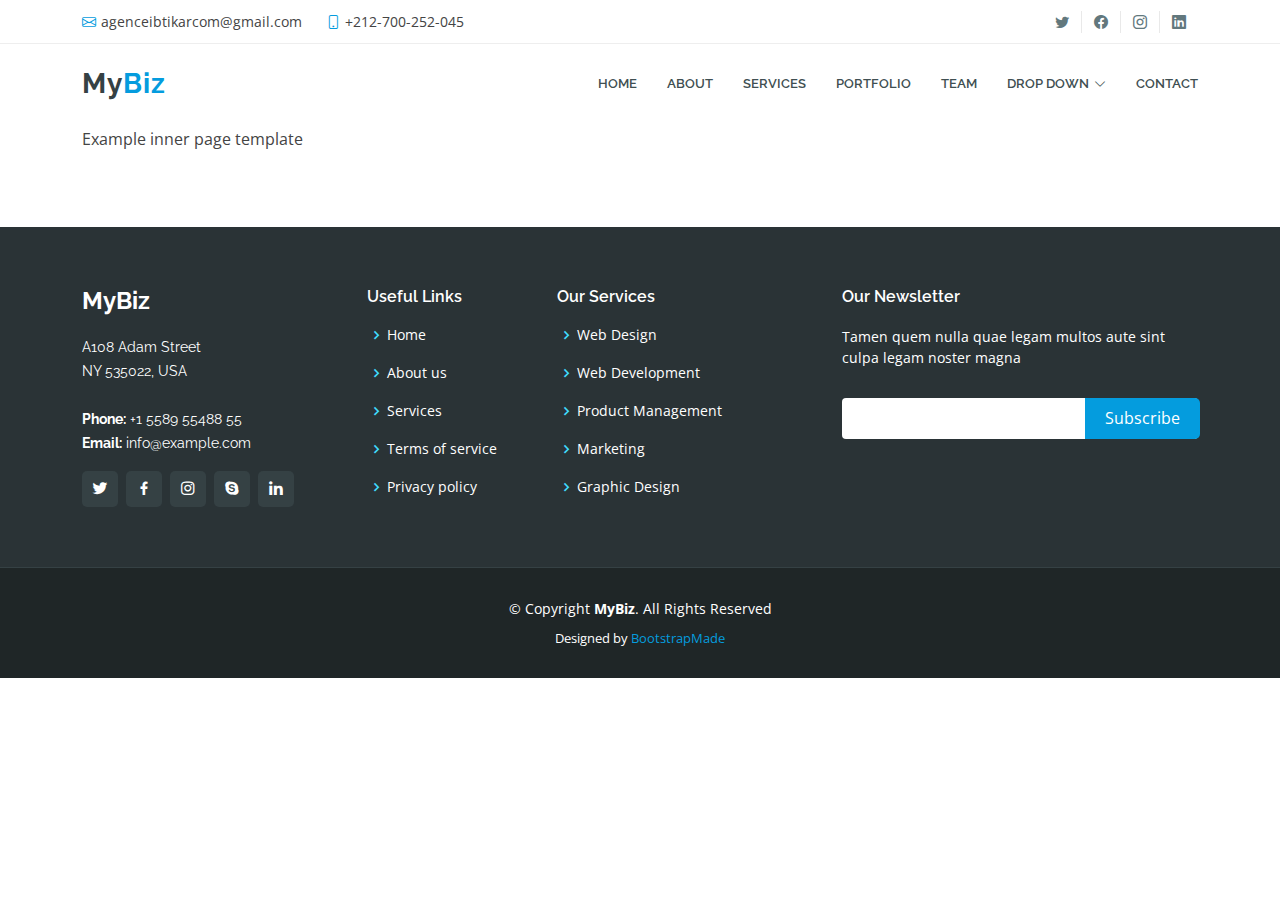
<file: inner-page.html>
<!DOCTYPE html>
<html lang="en">

<head>
  <meta charset="utf-8">
  <meta content="width=device-width, initial-scale=1.0" name="viewport">

  <title>Infographie - Ibtikarcom</title>
  <meta content="" name="description">
  <meta content="" name="keywords">

  <!-- Favicons -->
  <link href="assets/img/favicon.png" rel="icon">
  <link href="assets/img/apple-touch-icon.png" rel="apple-touch-icon">

  <!-- Google Fonts -->
  <link href="https://fonts.googleapis.com/css?family=Open+Sans:300,300i,400,400i,600,600i,700,700i|Raleway:300,300i,400,400i,500,500i,600,600i,700,700i|Poppins:300,300i,400,400i,500,500i,600,600i,700,700i" rel="stylesheet">

  <!-- Vendor CSS Files -->
  <link href="assets/vendor/animate.css/animate.min.css" rel="stylesheet">
  <link href="assets/vendor/bootstrap/css/bootstrap.min.css" rel="stylesheet">
  <link href="assets/vendor/bootstrap-icons/bootstrap-icons.css" rel="stylesheet">
  <link href="assets/vendor/boxicons/css/boxicons.min.css" rel="stylesheet">
  <link href="assets/vendor/glightbox/css/glightbox.min.css" rel="stylesheet">
  <link href="assets/vendor/remixicon/remixicon.css" rel="stylesheet">
  <link href="assets/vendor/swiper/swiper-bundle.min.css" rel="stylesheet">

  <!-- Template Main CSS File -->
  <link href="assets/css/style.css" rel="stylesheet">

  <!-- =======================================================
  * Template Name: MyBiz - v4.7.0
  * Template URL: https://bootstrapmade.com/mybiz-free-business-bootstrap-theme/
  * Author: BootstrapMade.com
  * License: https://bootstrapmade.com/license/
  ======================================================== -->
</head>

<body>

  <!-- ======= Top Bar ======= -->
  <section id="topbar" class="fixed-top d-flex align-items-center">
    <div class="container d-flex justify-content-center justify-content-md-between">
      <div class="contact-info d-flex align-items-center">
        <i class="bi bi-envelope d-flex align-items-center"><a href="mailto:agenceibtikarcom@gmail.com">agenceibtikarcom@gmail.com</a></i>
        <i class="bi bi-phone d-flex align-items-center ms-4"><span>+212-700-252-045</span></i>
      </div>
      <div class="social-links d-none d-md-flex">
        <a href="#" class="twitter"><i class="bi bi-twitter"></i></a>
        <a href="#" class="facebook"><i class="bi bi-facebook"></i></a>
        <a href="#" class="instagram"><i class="bi bi-instagram"></i></a>
        <a href="#" class="linkedin"><i class="bi bi-linkedin"></i></i></a>
      </div>
    </div>
  </section>

  <!-- ======= Header ======= -->
  <header id="header" class="fixed-top d-flex align-items-center">
    <div class="container d-flex align-items-center justify-content-between">

      <div class="logo">
        <h1><a href="index.html">My<span>Biz</span></a></h1>
        <!-- Uncomment below if you prefer to use an image logo -->
        <!-- <a href="index.html"><img src="assets/img/logo.png" alt="" class="img-fluid"></a>-->
      </div>

      <nav id="navbar" class="navbar">
        <ul>
          <li><a class="nav-link scrollto " href="#hero">Home</a></li>
          <li><a class="nav-link scrollto" href="#about">About</a></li>
          <li><a class="nav-link scrollto" href="#services">Services</a></li>
          <li><a class="nav-link scrollto " href="#portfolio">Portfolio</a></li>
          <li><a class="nav-link scrollto" href="#team">Team</a></li>
          <li class="dropdown"><a href="#"><span>Drop Down</span> <i class="bi bi-chevron-down"></i></a>
            <ul>
              <li><a href="#">Drop Down 1</a></li>
              <li class="dropdown"><a href="#"><span>Deep Drop Down</span> <i class="bi bi-chevron-right"></i></a>
                <ul>
                  <li><a href="#">Deep Drop Down 1</a></li>
                  <li><a href="#">Deep Drop Down 2</a></li>
                  <li><a href="#">Deep Drop Down 3</a></li>
                  <li><a href="#">Deep Drop Down 4</a></li>
                  <li><a href="#">Deep Drop Down 5</a></li>
                </ul>
              </li>
              <li><a href="#">Drop Down 2</a></li>
              <li><a href="#">Drop Down 3</a></li>
              <li><a href="#">Drop Down 4</a></li>
            </ul>
          </li>
          <li><a class="nav-link scrollto" href="#contact">Contact</a></li>
        </ul>
        <i class="bi bi-list mobile-nav-toggle"></i>
      </nav><!-- .navbar -->

    </div>
  </header><!-- End Header -->

  <main id="main">

    <!-- ======= Breadcrumbs ======= -->
    <section class="breadcrumbs">
      <div class="container">

        <div class="d-flex justify-content-between align-items-center">
          <h2>Inner Page</h2>
          <ol>
            <li><a href="index.html">Home</a></li>
            <li>Inner Page</li>
          </ol>
        </div>

      </div>
    </section><!-- End Breadcrumbs -->

    <section class="inner-page">
      <div class="container">
        <p>
          Example inner page template
        </p>
      </div>
    </section>

  </main><!-- End #main -->

  <!-- ======= Footer ======= -->
  <footer id="footer">
    <div class="footer-top">
      <div class="container">
        <div class="row">

          <div class="col-lg-3 col-md-6">
            <div class="footer-info">
              <h3>MyBiz</h3>
              <p>
                A108 Adam Street <br>
                NY 535022, USA<br><br>
                <strong>Phone:</strong> +1 5589 55488 55<br>
                <strong>Email:</strong> info@example.com<br>
              </p>
              <div class="social-links mt-3">
                <a href="#" class="twitter"><i class="bx bxl-twitter"></i></a>
                <a href="#" class="facebook"><i class="bx bxl-facebook"></i></a>
                <a href="#" class="instagram"><i class="bx bxl-instagram"></i></a>
                <a href="#" class="google-plus"><i class="bx bxl-skype"></i></a>
                <a href="#" class="linkedin"><i class="bx bxl-linkedin"></i></a>
              </div>
            </div>
          </div>

          <div class="col-lg-2 col-md-6 footer-links">
            <h4>Useful Links</h4>
            <ul>
              <li><i class="bx bx-chevron-right"></i> <a href="#">Home</a></li>
              <li><i class="bx bx-chevron-right"></i> <a href="#">About us</a></li>
              <li><i class="bx bx-chevron-right"></i> <a href="#">Services</a></li>
              <li><i class="bx bx-chevron-right"></i> <a href="#">Terms of service</a></li>
              <li><i class="bx bx-chevron-right"></i> <a href="#">Privacy policy</a></li>
            </ul>
          </div>

          <div class="col-lg-3 col-md-6 footer-links">
            <h4>Our Services</h4>
            <ul>
              <li><i class="bx bx-chevron-right"></i> <a href="#">Web Design</a></li>
              <li><i class="bx bx-chevron-right"></i> <a href="#">Web Development</a></li>
              <li><i class="bx bx-chevron-right"></i> <a href="#">Product Management</a></li>
              <li><i class="bx bx-chevron-right"></i> <a href="#">Marketing</a></li>
              <li><i class="bx bx-chevron-right"></i> <a href="#">Graphic Design</a></li>
            </ul>
          </div>

          <div class="col-lg-4 col-md-6 footer-newsletter">
            <h4>Our Newsletter</h4>
            <p>Tamen quem nulla quae legam multos aute sint culpa legam noster magna</p>
            <form action="" method="post">
              <input type="email" name="email"><input type="submit" value="Subscribe">
            </form>

          </div>

        </div>
      </div>
    </div>

    <div class="container">
      <div class="copyright">
        &copy; Copyright <strong><span>MyBiz</span></strong>. All Rights Reserved
      </div>
      <div class="credits">
        <!-- All the links in the footer should remain intact. -->
        <!-- You can delete the links only if you purchased the pro version. -->
        <!-- Licensing information: https://bootstrapmade.com/license/ -->
        <!-- Purchase the pro version with working PHP/AJAX contact form: https://bootstrapmade.com/mybiz-free-business-bootstrap-theme/ -->
        Designed by <a href="https://bootstrapmade.com/">BootstrapMade</a>
      </div>
    </div>
  </footer><!-- End Footer -->

  <a href="#" class="back-to-top d-flex align-items-center justify-content-center"><i class="bi bi-arrow-up-short"></i></a>

  <!-- Vendor JS Files -->
  <script src="assets/vendor/purecounter/purecounter.js"></script>
  <script src="assets/vendor/bootstrap/js/bootstrap.bundle.min.js"></script>
  <script src="assets/vendor/glightbox/js/glightbox.min.js"></script>
  <script src="assets/vendor/isotope-layout/isotope.pkgd.min.js"></script>
  <script src="assets/vendor/swiper/swiper-bundle.min.js"></script>
  <script src="assets/vendor/php-email-form/validate.js"></script>

  <!-- Template Main JS File -->
  <script src="assets/js/main.js"></script>

</body>

</html>
</file>
<file: assets/css/style.css>
/**
* Template Name: MyBiz - v4.7.0
* Template URL: https://bootstrapmade.com/mybiz-free-business-bootstrap-theme/
* Author: BootstrapMade.com
* License: https://bootstrapmade.com/license/
*/

/*--------------------------------------------------------------
# General
--------------------------------------------------------------*/
body {
  font-family: "Open Sans", sans-serif;
  color: #444444;
}

a {
  color: #049cde;
  text-decoration: none;
}

a:hover {
  color: #0dd3fe;
  text-decoration: none;
}

h1, h2, h3, h4, h5, h6, legend {
  font-family: "Raleway", sans-serif;
}

/*--------------------------------------------------------------
# Why Us
--------------------------------------------------------------*/
.why-us .box {
  padding: 50px 30px;
  box-shadow: 0px 2px 15px rgba(0, 0, 0, 0.1);
  transition: all ease-in-out 0.3s;
}
.why-us .box span {
  display: block;
  font-size: 28px;
  font-weight: 700;
  color: #0dd3fe;
}
.why-us .box h4 {
  font-size: 24px;
  font-weight: 600;
  padding: 0;
  margin: 20px 0;
  color: #353535;
}
.why-us .box p {
  color: #919191;
  font-size: 15px;
  margin: 0;
  padding: 0;
}
.why-us .box:hover {
  background: #0dd3fe;
  padding: 30px 30px 70px 30px;
  box-shadow: 10px 15px 30px rgba(0, 0, 0, 0.18);
}
.why-us .box:hover span, .why-us .box:hover h4, .why-us .box:hover p {
  color: #fff;
}

.section-title h3 {
  margin: 15px 0 0 0;
  font-size: 32px;
  font-weight: 700;
}
.section-title h3 span {
  color: #0dd3fe;
}
.section-title p {
  margin: 15px auto 0 auto;
  font-weight: 600;
}
@media (min-width: 1024px) {
  .section-title p {
    width: 50%;
  }
}

h3 {
  font-family: "Raleway", sans-serif;
}
/*--------------------------------------------------------------
# Team
--------------------------------------------------------------*/
.team {
  background: #fff;
  padding: 60px 0;
}
.team .member {
  margin-bottom: 20px;
  overflow: hidden;
  border-radius: 5px;
  background: #fff;
  box-shadow: 0px 2px 15px rgba(0, 0, 0, 0.1);
}
.team .member .member-img {
  position: relative;
  overflow: hidden;
}
.team .member .social {
  position: absolute;
  left: 0;
  bottom: 30px;
  right: 0;
  opacity: 0;
  transition: ease-in-out 0.3s;
  display: flex;
  align-items: center;
  justify-content: center;
}
.team .member .social a {
  font-size: 120px;
  transition: color 0.3s;
  color: #353535;
  margin: 0 3px;
  border-radius: 100%;
  width: 150px;
  height: 150px;
  background: rgba(78, 169, 192, 0.8);
  display: inline-block;
  transition: ease-in-out 0.3s;
  color: #fff;
  display: inline-flex;
  align-items: center;
  justify-content: center;
  padding: 30px;
}
.team .member .social a:hover {
  background: #4e83c0;
}
.team .member .social i {
  font-size: inherit;
  line-height: 0;
}
.team .member .member-info {
  padding: 25px 0;
  display: flex;
  flex-direction: column;
  align-items: start;
}

.team .member .member-info h3 {
  font-weight: 700;
  margin-bottom: 5px;
  font-size: 25px;
  color: #078db6;
}
.team .member .member-info span {
  display: block;
  font-size: 13px;
  font-weight: 400;
  color: #0f0f0f;
}
.team .member .member-info p {
  font-style: italic;
  font-size: 14px;
  line-height: 26px;
  color: #161616;
}
.team .member:hover .social {
  opacity: 1;
  bottom: 15px;
}
--------------------------------------------------------------*/
.back-to-top {
  position: fixed;
  visibility: hidden;
  opacity: 0;
  right: 15px;
  bottom: 15px;
  z-index: 996;
  background: #049cde;
  width: 40px;
  height: 40px;
  border-radius: 4px;
  transition: all 0.4s;
}
.back-to-top i {
  font-size: 28px;
  color: #fff;
  line-height: 0;
}
.back-to-top:hover {
  background: #03d1fe;
  color: #fff;
}
.back-to-top.active {
  visibility: visible;
  opacity: 1;
}

/*--------------------------------------------------------------
# Top Bar
--------------------------------------------------------------*/
#topbar {
  background: #fff;
  border-bottom: 1px solid #eee;
  font-size: 14px;
  height: 44px;
  padding: 0;
  transition: all 0.5s;
  overflow: hidden;
  z-index: 996;
}
#topbar.topbar-scrolled {
  top: -44px;
}
#topbar .contact-info i {
  font-style: normal;
  color: #049cde;
}
#topbar .contact-info i a, #topbar .contact-info i span {
  padding-left: 5px;
  color: #444444;
}
#topbar .contact-info i a {
  line-height: 0;
  transition: 0.3s;
}
#topbar .contact-info i a:hover {
  color: #049cde;
}
#topbar .social-links a {
  color: #62787d;
  padding: 4px 12px;
  display: inline-block;
  line-height: 1px;
  transition: 0.3s;
  border-left: 1px solid #e9e9e9;
}
#topbar .social-links a:hover {
  color: #049cde;
}
#topbar .social-links a:first-child {
  border-left: 0;
}

/*--------------------------------------------------------------
# Header
--------------------------------------------------------------*/
#header {
  height: 80px;
  z-index: 997;
  transition: all 0.5s;
  background: #fff;
  top: 44px;
}
#header.header-scrolled {
  box-shadow: 0px 0px 20px 0px rgba(0, 0, 0, 0.1);
  top: 0;
}
#header .logo h1 {
  font-size: 28px;
  margin: 0;
  line-height: 1;
  font-weight: 700;
  letter-spacing: 1px;
}
#header .logo h1 a, #header .logo h1 a:hover {
  color: #354144;
  text-decoration: none;
}
#header .logo h1 a span, #header .logo h1 a:hover span {
  color: #049cde;
}
#header .logo img {
  padding: 0;
  margin: 0;
  max-height: 80px;
}

/*--------------------------------------------------------------
# Navigation Menu
--------------------------------------------------------------*/
/**
* Desktop Navigation 
*/
.navbar {
  padding: 0;
}
.navbar ul {
  margin: 0;
  padding: 0;
  display: flex;
  list-style: none;
  align-items: center;
}
.navbar li {
  position: relative;
}
.navbar a, .navbar a:focus {
  display: flex;
  align-items: center;
  justify-content: space-between;
  padding: 10px 0 10px 30px;
  font-family: "Raleway", sans-serif;
  font-size: 13px;
  font-weight: 600;
  color: #404f52;
  white-space: nowrap;
  text-transform: uppercase;
  transition: 0.3s;
}
.navbar a i, .navbar a:focus i {
  font-size: 12px;
  line-height: 0;
  margin-left: 5px;
}
.navbar a:hover, .navbar .active, .navbar .active:focus, .navbar li:hover > a {
  color: #049cde;
}
.navbar .dropdown ul {
  display: block;
  position: absolute;
  left: 30px;
  top: calc(100% + 30px);
  margin: 0;
  padding: 10px 0;
  z-index: 99;
  opacity: 0;
  visibility: hidden;
  background: #fff;
  box-shadow: 0px 0px 30px rgba(127, 137, 161, 0.25);
  transition: 0.3s;
}
.navbar .dropdown ul li {
  min-width: 200px;
}
.navbar .dropdown ul a {
  padding: 10px 20px;
  font-size: 14px;
  text-transform: none;
  font-weight: 400;
}
.navbar .dropdown ul a i {
  font-size: 12px;
}
.navbar .dropdown ul a:hover, .navbar .dropdown ul .active:hover, .navbar .dropdown ul li:hover > a {
  color: #049cde;
}
.navbar .dropdown:hover > ul {
  opacity: 1;
  top: 100%;
  visibility: visible;
}
.navbar .dropdown .dropdown ul {
  top: 0;
  left: calc(100% - 30px);
  visibility: hidden;
}
.navbar .dropdown .dropdown:hover > ul {
  opacity: 1;
  top: 0;
  left: 100%;
  visibility: visible;
}
@media (max-width: 1366px) {
  .navbar .dropdown .dropdown ul {
    left: -90%;
  }
  .navbar .dropdown .dropdown:hover > ul {
    left: -100%;
  }
}

/**
* Mobile Navigation 
*/
.mobile-nav-toggle {
  color: #354144;
  font-size: 28px;
  cursor: pointer;
  display: none;
  line-height: 0;
  transition: 0.5s;
}
.mobile-nav-toggle.bi-x {
  color: #fff;
}

@media (max-width: 991px) {
  .mobile-nav-toggle {
    display: block;
  }

  .navbar ul {
    display: none;
  }
}
.navbar-mobile {
  position: fixed;
  overflow: hidden;
  top: 0;
  right: 0;
  left: 0;
  bottom: 0;
  background: rgba(31, 38, 39, 0.9);
  transition: 0.3s;
  z-index: 999;
}
.navbar-mobile .mobile-nav-toggle {
  position: absolute;
  top: 15px;
  right: 15px;
}
.navbar-mobile ul {
  display: block;
  position: absolute;
  top: 55px;
  right: 15px;
  bottom: 15px;
  left: 15px;
  padding: 10px 0;
  background-color: #fff;
  overflow-y: auto;
  transition: 0.3s;
}
.navbar-mobile a, .navbar-mobile a:focus {
  padding: 10px 20px;
  font-size: 15px;
  color: #354144;
}
.navbar-mobile a:hover, .navbar-mobile .active, .navbar-mobile li:hover > a {
  color: #049cde;
}
.navbar-mobile .getstarted, .navbar-mobile .getstarted:focus {
  margin: 15px;
}
.navbar-mobile .dropdown ul {
  position: static;
  display: none;
  margin: 10px 20px;
  padding: 10px 0;
  z-index: 99;
  opacity: 1;
  visibility: visible;
  background: #fff;
  box-shadow: 0px 0px 30px rgba(127, 137, 161, 0.25);
}
.navbar-mobile .dropdown ul li {
  min-width: 200px;
}
.navbar-mobile .dropdown ul a {
  padding: 10px 20px;
}
.navbar-mobile .dropdown ul a i {
  font-size: 12px;
}
.navbar-mobile .dropdown ul a:hover, .navbar-mobile .dropdown ul .active:hover, .navbar-mobile .dropdown ul li:hover > a {
  color: #049cde;
}
.navbar-mobile .dropdown > .dropdown-active {
  display: block;
}

/*--------------------------------------------------------------
# Hero Section
--------------------------------------------------------------*/
#hero {
  width: 100%;
  height: 70vh;
  background-color: rgba(31, 38, 39, 0.8);
  overflow: hidden;
  position: relative;
  padding: 0;
  margin-top: 114px;
}
#hero .carousel-item {
  width: 100%;
  height: 70vh;
  background-size: cover;
  background-position: center;
  background-repeat: no-repeat;
  position: relative;
}
#hero .carousel-item::before {
  content: "";
  background-color: rgba(0, 0, 0, 0.7);
  position: absolute;
  top: 0;
  right: 0;
  left: 0;
  bottom: 0;
}
#hero .carousel-container {
  display: flex;
  justify-content: center;
  align-items: center;
  position: absolute;
  bottom: 0;
  top: 0;
  left: 0;
  right: 0;
}
#hero .carousel-content {
  text-align: center;
}
#hero h2 {
  color: rgb(255, 255, 255);
  margin-bottom: 30px;
  font-size: 70px;
  font-weight: 700;
}
#hero h2 span {
  color: #049cde;
  margin-bottom: 30px;
  font-size: 70px;
  font-weight: 700;
}
#hero p {
  width: 80%;
  -webkit-animation-delay: 0.4s;
  animation-delay: 0.4s;
  margin: 0 auto 30px auto;
  color: #fff;
}
#hero .carousel-inner .carousel-item {
  transition-property: opacity;
  background-position: center top;
}
#hero .carousel-inner .carousel-item,
#hero .carousel-inner .active.carousel-item-start,
#hero .carousel-inner .active.carousel-item-end {
  opacity: 0;
}
#hero .carousel-inner .active,
#hero .carousel-inner .carousel-item-next.carousel-item-start,
#hero .carousel-inner .carousel-item-prev.carousel-item-end {
  opacity: 1;
  transition: 0.5s;
}
#hero .carousel-inner .carousel-item-next,
#hero .carousel-inner .carousel-item-prev,
#hero .carousel-inner .active.carousel-item-start,
#hero .carousel-inner .active.carousel-item-end {
  left: 0;
  transform: translate3d(0, 0, 0);
}
#hero .carousel-control-prev, #hero .carousel-control-next {
  width: 10%;
}
#hero .carousel-control-next-icon, #hero .carousel-control-prev-icon {
  background: none;
  font-size: 48px;
  line-height: 1;
  width: auto;
  height: auto;
}
#hero .carousel-indicators li {
  cursor: pointer;
  width: 12px;
  height: 12px;
  border-radius: 50%;
  margin: 0 4px;
  transition: ease-in;
  opacity: 0.7;
}
#hero .carousel-indicators li.active {
  opacity: 1;
  background-color: #049cde;
}
#hero .btn-get-started {
  font-family: "Raleway", sans-serif;
  font-weight: 500;
  font-size: 14px;
  letter-spacing: 1px;
  display: inline-block;
  padding: 14px 32px;
  border-radius: 5px;
  transition: 0.5s;
  line-height: 1;
  margin: 10px;
  color: #fff;
  background: #049cde;
  -webkit-animation-delay: 0.8s;
  animation-delay: 0.8s;
}
#hero .btn-get-started:hover {
  background: #019cbe;
}
@media (max-width: 768px) {
  #hero {
    height: 90vh;
  }
  #hero .carousel-item {
    height: 90vh;
  }
  #hero h2 {
    font-size: 28px;
  }
}
@media (min-width: 1024px) {
  #hero p {
    width: 60%;
  }
  #hero .carousel-control-prev, #hero .carousel-control-next {
    width: 5%;
  }
}
@media (max-height: 500px) {
  #hero {
    height: 150vh;
  }
  #hero .carousel-item {
    height: 150vh;
  }
}

/*--------------------------------------------------------------
# Sections General
--------------------------------------------------------------*/
section {
  padding: 60px 0;
}

.section-bg {
  background-color: #f2fdff;
}

.section-title {
  text-align: center;
  padding: 30px 0;
  position: relative;
}
.section-title h2 {
  font-size: 32px;
  font-weight: 700;
  text-transform: uppercase;
  margin-bottom: 20px;
  padding-bottom: 0;
  color: #354144;
  position: relative;
  z-index: 2;
}
.section-title span {
  position: absolute;
  top: 30px;
  color: #f3f5f5;
  left: 0;
  right: 0;
  z-index: 1;
  font-weight: 700;
  font-size: 52px;
  text-transform: uppercase;
  line-height: 0;
}
.section-title p {
  margin-bottom: 0;
  position: relative;
  z-index: 2;
}
@media (max-width: 575px) {
  .section-title h2 {
    font-size: 28px;
    margin-bottom: 15px;
  }
  .section-title span {
    font-size: 38px;
  }
}

/*--------------------------------------------------------------
# About
--------------------------------------------------------------*/
.about .content h2 {
  font-weight: 700;
  font-size: 48px;
  line-height: 60px;
  margin-bottom: 20px;
  text-transform: uppercase;
}
.about .content h3 {
  font-weight: 500;
  line-height: 32px;
  font-size: 24px;
}
.about .content ul {
  list-style: none;
  padding: 0;
}
.about .content ul li {
  padding: 10px 0 0 28px;
  position: relative;
}
.about .content ul i {
  left: 0;
  top: 7px;
  position: absolute;
  font-size: 20px;
  color: #049cde;
}
.about .content p:last-child {
  margin-bottom: 0;
}

/*--------------------------------------------------------------
# About List
--------------------------------------------------------------*/
.about-list {
  padding-top: 0;
}
.about-list .icon-box h4 {
  font-size: 20px;
  font-weight: 700;
  margin: 5px 0 10px 60px;
}
.about-list .icon-box i {
  font-size: 48px;
  float: left;
  color: #049cde;
}
.about-list .icon-box p {
  font-size: 15px;
  color: #848484;
  margin-left: 60px;
}
.about-list .image {
  background-position: center center;
  background-repeat: no-repeat;
  background-size: cover;
  min-height: 400px;
}

/*--------------------------------------------------------------
# Counts
--------------------------------------------------------------*/
.counts {
  background: url("../img/counts-bg.jpg") center center no-repeat;
  background-size: cover;
  padding: 80px 0 60px 0;
  position: relative;
}
.counts::before {
  content: "";
  position: absolute;
  background: rgba(0, 0, 0, 0.7);
  left: 0;
  right: 0;
  top: 0;
  bottom: 0;
}
.counts .title {
  position: relative;
  color: #fff;
  margin-bottom: 40px;
}
.counts .title h3 {
  font-size: 36px;
  font-weight: 700;
}
.counts .counters span {
  font-size: 48px;
  display: block;
  color: #049cde;
}
.counts .counters p {
  padding: 0;
  margin: 0 0 20px 0;
  font-family: "Raleway", sans-serif;
  font-size: 14px;
  color: #fff;
}

/*--------------------------------------------------------------
# Services
--------------------------------------------------------------*/
.services .icon-box {
  margin-bottom: 20px;
  padding: 30px;
  border-radius: 6px;
  background: #fff;
}
.services .icon-box i {
  float: left;
  color: #049cde;
  font-size: 40px;
  line-height: 0;
}
.services .icon-box h4 {
  margin-left: 70px;
  font-weight: 700;
  margin-bottom: 15px;
  font-size: 18px;
}
.services .icon-box h4 a {
  color: #354144;
  transition: 0.3s;
}
.services .icon-box:hover h4 a {
  color: #049cde;
}
.services .icon-box p {
  margin-left: 70px;
  line-height: 24px;
  font-size: 14px;
}

/*--------------------------------------------------------------
# Portfolio
--------------------------------------------------------------*/
.portfolio .portfolio-item {
  margin-bottom: 30px;
}
.portfolio #portfolio-flters {
  padding: 0;
  margin: 0 0 35px 0;
  list-style: none;
  text-align: center;
}
.portfolio #portfolio-flters li {
  cursor: pointer;
  margin: 0 15px 15px 0;
  display: inline-block;
  padding: 10px 20px;
  font-size: 12px;
  line-height: 20px;
  color: #444444;
  border-radius: 4px;
  text-transform: uppercase;
  background: #fff;
  margin-bottom: 5px;
  transition: all 0.3s ease-in-out;
}
.portfolio #portfolio-flters li:hover, .portfolio #portfolio-flters li.filter-active {
  background: #049cde;
  color: #fff;
}
.portfolio #portfolio-flters li:last-child {
  margin-right: 0;
}
.portfolio .portfolio-wrap {
  box-shadow: 0px 2px 12px rgba(0, 0, 0, 0.08);
  transition: 0.3s;
  position: relative;
  overflow: hidden;
}
.portfolio .portfolio-wrap img {
  transition: 0.3s;
}
.portfolio .portfolio-wrap .portfolio-info {
  display: flex;
  justify-content: center;
  align-items: center;
  flex-direction: column;
  opacity: 0;
  position: absolute;
  bottom: 0;
  top: 0;
  left: 0;
  right: 0;
  transition: 0.3s;
  text-align: center;
  background: rgba(53, 65, 68, 0.6);
  padding-bottom: 30px;
}
.portfolio .portfolio-wrap .portfolio-info h4 {
  font-size: 20px;
  color: #fff;
  font-weight: 600;
}
.portfolio .portfolio-wrap .portfolio-info p {
  color: #fff;
  font-size: 14px;
  text-transform: uppercase;
}
.portfolio .portfolio-wrap .portfolio-info .portfolio-links {
  display: flex;
}
.portfolio .portfolio-wrap .portfolio-info .portfolio-links a {
  color: #049cde;
  margin: 0 4px;
  background-color: #fff;
  border-radius: 50px;
  width: 36px;
  height: 36px;
  transition: 0.3s;
  display: flex;
  align-items: center;
  justify-content: center;
}
.portfolio .portfolio-wrap .portfolio-info .portfolio-links a i {
  font-size: 18px;
  line-height: 0;
}
.portfolio .portfolio-wrap .portfolio-info .portfolio-links a:hover {
  background: #049cde;
  color: #fff;
}
.portfolio .portfolio-wrap:hover {
  box-shadow: 0px 4px 14px rgba(0, 0, 0, 0.16);
}
.portfolio .portfolio-wrap:hover .portfolio-info {
  opacity: 1;
  padding-bottom: 0;
}
.portfolio .portfolio-wrap:hover img {
  transform: scale(1.1);
}

/*--------------------------------------------------------------
# Portfolio Details
--------------------------------------------------------------*/
.portfolio-details {
  padding-top: 40px;
}
.portfolio-details .portfolio-details-slider img {
  width: 100%;
}
.portfolio-details .portfolio-details-slider .swiper-pagination {
  margin-top: 20px;
  position: relative;
}
.portfolio-details .portfolio-details-slider .swiper-pagination .swiper-pagination-bullet {
  width: 12px;
  height: 12px;
  background-color: #fff;
  opacity: 1;
  border: 1px solid #049cde;
}
.portfolio-details .portfolio-details-slider .swiper-pagination .swiper-pagination-bullet-active {
  background-color: #049cde;
}
.portfolio-details .portfolio-info {
  padding: 30px;
  box-shadow: 0px 0 30px rgba(53, 65, 68, 0.08);
}
.portfolio-details .portfolio-info h3 {
  font-size: 35px;
  font-weight: 700;
  margin-bottom: 20px;
  padding-bottom: 20px;
  border-bottom: 1px solid #eee;
}

.portfolio-details .portfolio-info h3 span{
  font-size: 35px;
  font-weight: 700;
  margin-bottom: 20px;
  padding-bottom: 20px;
  color: #049cde;
}
.portfolio-details .portfolio-info ul {
  list-style: none;
  padding: 0;
  font-size: 15px;
}
.portfolio-details .portfolio-info ul li + li {
  margin-top: 10px;
}
.portfolio-details .portfolio-description {
  padding-top: 10px;
}
.portfolio-details .portfolio-description h2 {
  font-size: 26px;
  font-weight: 700;
  margin-bottom: 20px;
  color: #049cde;
}
.portfolio-details .portfolio-description p {
  padding: 0;
}

.formulaire input{
  background-color: lightgray;
}
.formulaire legend{
  font-size: 26px;
  font-weight: 700;
  margin-bottom: 20px;
  color: #049cde;
}
.formulaire button{
  color: #fafeff;
}

/*-------rgb(255, 255, 255)------------------------------------------------
# Team
--------------------------------------------------------------*/
.team {
  background: #fff;
}
.team .member {
  position: relative;
  box-shadow: 0px 2px 15px rgba(0, 0, 0, 0.1);
  padding: 30px;
  border-radius: 10px;
}
.team .member .pic {
  overflow: hidden;
  width: 180px;
  border-radius: 50%;
}
.team .member .pic img {
  transition: ease-in-out 0.3s;
}
.team .member:hover img {
  transform: scale(1.1);
}

.team .member h4 {
  font-weight: 700;
  margin-bottom: 5px;
  font-size: 20px;
  color: #354144;
}
.team .member span {
  display: block;
  font-size: 15px;
  padding-bottom: 10px;
  position: relative;
  font-weight: 500;
}
.team .member span::after {
  content: "";
  position: absolute;
  display: block;
  width: 50px;
  height: 1px;
  background: #b4c1c4;
  bottom: 0;
  left: 0;
}
.team .member p {
  margin: 10px 0 0 0;
  font-size: 14px;
}
.team .member .social {
  margin-top: 12px;
  display: flex;
  align-items: center;
  justify-content: flex-center;
}
.team .member .social a {
  transition: ease-in-out 0.3s;
  display: flex;
  align-items: center;
  justify-content: center;
  border-radius: 50px;
  width: 32px;
  height: 32px;
  background: #c2cdcf;
}
.team .member .social a i {
  color: #fff;
  font-size: 16px;
  margin: 0 2px;
}
.team .member .social a:hover {
  background: #049cde;
}
.team .member .social a + a {
  margin-left: 8px;
}

/*--------------------------------------------------------------
# Testimonials
--------------------------------------------------------------*/
.testimonials {
  padding: 80px 0;
  background: url("../img/testimonials-bg.jpg") no-repeat;
  background-position: center center;
  background-size: cover;
  position: relative;
}
.testimonials::before {
  content: "";
  position: absolute;
  left: 0;
  right: 0;
  top: 0;
  bottom: 0;
  background: rgba(8, 10, 11, 0.7);
}
.testimonials .section-header {
  margin-bottom: 40px;
}
.testimonials .testimonials-carousel, .testimonials .testimonials-slider {
  overflow: hidden;
}
.testimonials .testimonial-item {
  text-align: center;
  color: #fff;
}
.testimonials .testimonial-item .testimonial-img {
  width: 100px;
  border-radius: 50%;
  border: 6px solid rgba(255, 255, 255, 0.15);
  margin: 0 auto;
}
.testimonials .testimonial-item h3 {
  font-size: 20px;
  font-weight: bold;
  margin: 10px 0 5px 0;
  color: #fff;
}
.testimonials .testimonial-item h4 {
  font-size: 14px;
  color: #ddd;
  margin: 0 0 15px 0;
}
.testimonials .testimonial-item .quote-icon-left, .testimonials .testimonial-item .quote-icon-right {
  color: rgba(255, 255, 255, 0.4);
  font-size: 26px;
}
.testimonials .testimonial-item .quote-icon-left {
  display: inline-block;
  left: -5px;
  position: relative;
}
.testimonials .testimonial-item .quote-icon-right {
  display: inline-block;
  right: -5px;
  position: relative;
  top: 10px;
}
.testimonials .testimonial-item p {
  font-style: italic;
  margin: 0 auto 15px auto;
  color: #eee;
}
.testimonials .swiper-pagination {
  margin-top: 20px;
  position: relative;
}
.testimonials .swiper-pagination .swiper-pagination-bullet {
  width: 12px;
  height: 12px;
  background-color: rgba(255, 255, 255, 0.5);
  opacity: 1;
}
.testimonials .swiper-pagination .swiper-pagination-bullet-active {
  background-color: #049cde;
}
@media (min-width: 1024px) {
  .testimonials {
    background-attachment: fixed;
  }
}
@media (min-width: 992px) {
  .testimonials .testimonial-item p {
    width: 80%;
  }
}

/*--------------------------------------------------------------
# Contact
--------------------------------------------------------------*/
.contact .info-wrap {
  box-shadow: 0px 2px 15px rgba(0, 0, 0, 0.1);
  padding: 30px;
}
.contact .info {
  background: #fff;
}
.contact .info i {
  font-size: 24px;
  color: #049cde;
  float: left;
  width: 48px;
  height: 48px;
  background: #e2faff;
  display: flex;
  justify-content: center;
  align-items: center;
  border-radius: 50px;
  transition: all 0.3s ease-in-out;
}
.contact .info h4 {
  padding: 0 0 0 60px;
  font-size: 22px;
  font-weight: 600;
  margin-bottom: 5px;
  color: #354144;
}
.contact .info p {
  padding: 0 0 0 60px;
  margin-bottom: 0;
  font-size: 14px;
  color: #62787d;
}
.contact .info:hover i {
  background: #049cde;
  color: #fff;
}
.contact .php-email-form {
  width: 100%;
  box-shadow: 0 0 24px 0 rgba(0, 0, 0, 0.12);
  padding: 30px;
  background: #fff;
}
.contact .php-email-form .form-group {
  padding-bottom: 8px;
}
.contact .php-email-form .error-message {
  display: none;
  color: #fff;
  background: #ed3c0d;
  text-align: left;
  padding: 15px;
}
.contact .php-email-form .error-message br + br {
  margin-top: 25px;
}
.contact .php-email-form .sent-message {
  display: none;
  color: #fff;
  background: #18d26e;
  text-align: center;
  padding: 15px;
  font-weight: 600;
}
.contact .php-email-form .loading {
  display: none;
  background: #fff;
  text-align: center;
  padding: 15px;
}
.contact .php-email-form .loading:before {
  content: "";
  display: inline-block;
  border-radius: 50%;
  width: 24px;
  height: 24px;
  margin: 0 10px -6px 0;
  border: 3px solid #18d26e;
  border-top-color: #eee;
  -webkit-animation: animate-loading 1s linear infinite;
  animation: animate-loading 1s linear infinite;
}
.contact .php-email-form input, .contact .php-email-form textarea {
  border-radius: 0;
  box-shadow: none;
  font-size: 14px;
}
.contact .php-email-form input {
  height: 44px;
}
.contact .php-email-form textarea {
  padding: 10px 12px;
}
.contact .php-email-form button[type=submit] {
  background: #049cde;
  border: 0;
  padding: 10px 24px;
  color: #fff;
  transition: 0.4s;
  border-radius: 4px;
}
.contact .php-email-form button[type=submit]:hover {
  background: #0dd3fe;
}
@-webkit-keyframes animate-loading {
  0% {
    transform: rotate(0deg);
  }
  100% {
    transform: rotate(360deg);
  }
}
@keyframes animate-loading {
  0% {
    transform: rotate(0deg);
  }
  100% {
    transform: rotate(360deg);
  }
}

/*--------------------------------------------------------------
# Breadcrumbs
--------------------------------------------------------------*/
.breadcrumbs {
  padding: 15px 0;
  background: #f6f7f8;
  min-height: 40px;
}
.breadcrumbs h2 {
  font-size: 24px;
  font-weight: 400;
}
.breadcrumbs ol {
  display: flex;
  flex-wrap: wrap;
  list-style: none;
  padding: 0;
  margin: 0;
}
.breadcrumbs ol li + li {
  padding-left: 10px;
}
.breadcrumbs ol li + li::before {
  display: inline-block;
  padding-right: 10px;
  color: #4b5c61;
  content: "/";
}
@media (max-width: 768px) {
  .breadcrumbs .d-flex {
    display: block !important;
  }
  .breadcrumbs ol {
    display: block;
  }
  .breadcrumbs ol li {
    display: inline-block;
  }
}

/*--------------------------------------------------------------
# Footer
--------------------------------------------------------------*/
#footer {
  background: #1f2627;
  padding: 0 0 30px 0;
  color: #fff;
  font-size: 14px;
}
#footer .footer-top {
  background: #2a3336;
  border-bottom: 1px solid #354144;
  padding: 60px 0 30px 0;
}
#footer .footer-top .footer-info {
  margin-bottom: 30px;
}
#footer .footer-top .footer-info h3 {
  font-size: 24px;
  margin: 0 0 20px 0;
  padding: 2px 0 2px 0;
  line-height: 1;
  font-weight: 700;
}
#footer .footer-top .footer-info p {
  font-size: 14px;
  line-height: 24px;
  margin-bottom: 0;
  font-family: "Raleway", sans-serif;
  color: #fff;
}
#footer .footer-top .social-links a {
  font-size: 18px;
  display: inline-block;
  background: #354144;
  color: #fff;
  line-height: 1;
  padding: 8px 0;
  margin-right: 4px;
  border-radius: 5px;
  text-align: center;
  width: 36px;
  height: 36px;
  transition: 0.3s;
}
#footer .footer-top .social-links a:hover {
  background: #049cde;
  color: #fff;
  text-decoration: none;
}
#footer .footer-top h4 {
  font-size: 16px;
  font-weight: 600;
  color: #fff;
  position: relative;
  padding-bottom: 12px;
}
#footer .footer-top .footer-links {
  margin-bottom: 30px;
}
#footer .footer-top .footer-links ul {
  list-style: none;
  padding: 0;
  margin: 0;
}
#footer .footer-top .footer-links ul i {
  padding-right: 2px;
  color: #40dcfe;
  font-size: 18px;
  line-height: 1;
}
#footer .footer-top .footer-links ul li {
  padding: 10px 0;
  display: flex;
  align-items: center;
}
#footer .footer-top .footer-links ul li:first-child {
  padding-top: 0;
}
#footer .footer-top .footer-links ul a {
  color: #fff;
  transition: 0.3s;
  display: inline-block;
  line-height: 1;
}
#footer .footer-top .footer-links ul a:hover {
  color: #27d8fe;
}
#footer .footer-top .footer-newsletter form {
  margin-top: 30px;
  background: #fff;
  padding: 6px 10px;
  position: relative;
  border-radius: 4px;
}
#footer .footer-top .footer-newsletter form input[type=email] {
  border: 0;
  padding: 4px;
  width: calc(100% - 110px);
}
#footer .footer-top .footer-newsletter form input[type=submit] {
  position: absolute;
  top: 0;
  right: -2px;
  bottom: 0;
  border: 0;
  background: none;
  font-size: 16px;
  padding: 0 20px;
  background: #049cde;
  color: #fff;
  transition: 0.3s;
  border-radius: 0 5px 5px 0;
}
#footer .footer-top .footer-newsletter form input[type=submit]:hover {
  background: #0187a4;
}
#footer .copyright {
  text-align: center;
  padding-top: 30px;
}
#footer .credits {
  padding-top: 10px;
  text-align: center;
  font-size: 13px;
  color: #fff;
}
</file>
